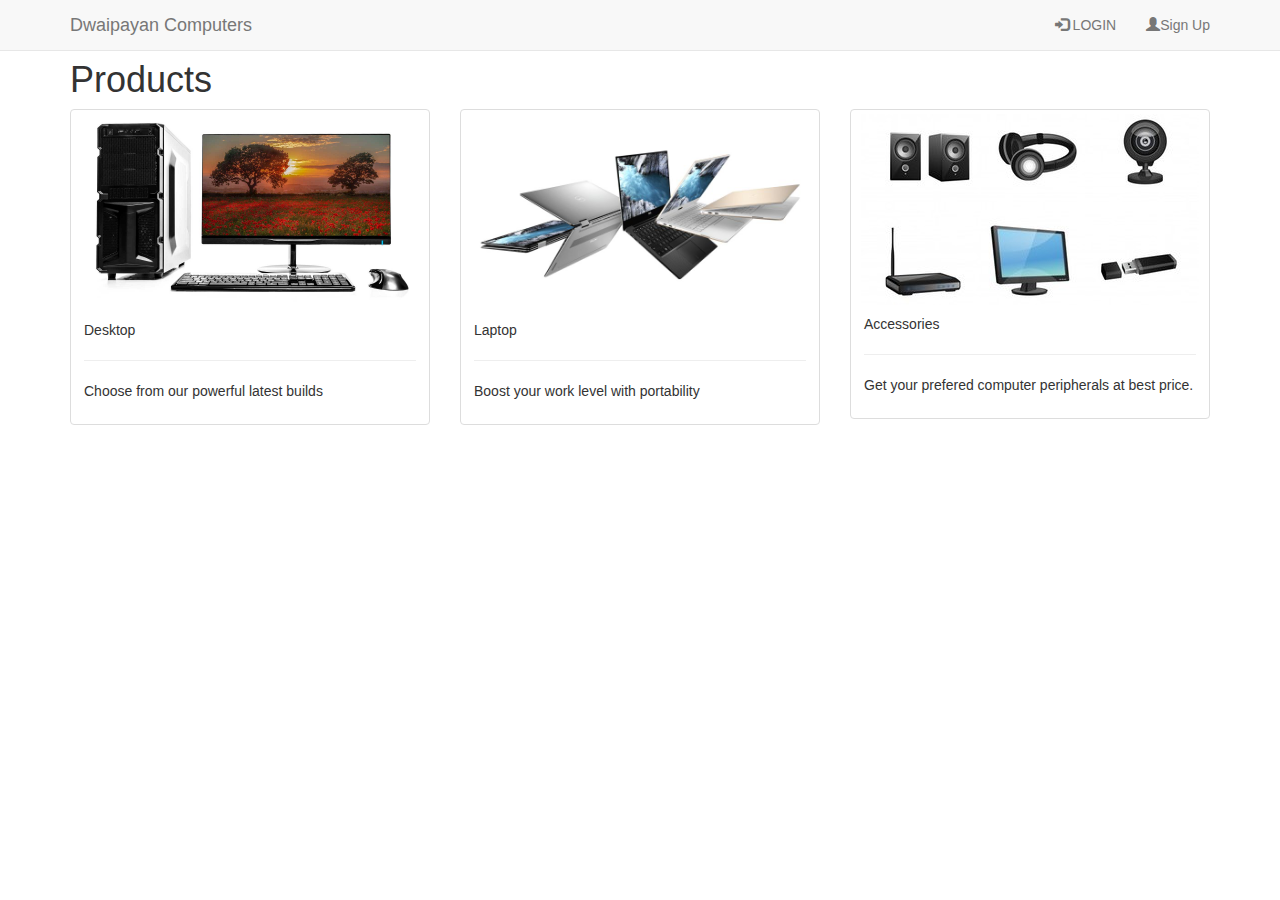
<file: index.html>
<!DOCTYPE html>
<html>
<head>
     
     <link rel="stylesheet" href="https://maxcdn.bootstrapcdn.com/bootstrap/3.3.7/css/bootstrap.min.css" integrity="sha384-BVYiiSIFeK1dGmJRAkycuHAHRg32OmUcww7on3RYdg4Va+PmSTsz/K68vbdEjh4u" crossorigin="anonymous">
	 <script src="https://ajax.googleapis.com/ajax/libs/jquery/1.12.4/jquery.min.js"></script>
	 <script src="https://maxcdn.bootstrapcdn.com/bootstrap/3.3.7/js/bootstrap.min.js" integrity="sha384-Tc5IQib027qvyjSMfHjOMaLkfuWVxZxUPnCJA7l2mCWNIpG9mGCD8wGNIcPD7Txa" crossorigin="anonymous"></script>
	 <meta name="viewport" content="width=device-width, initial-scale=1">
	 <title>Dwaipayan Bhattacharya</title>
	</head>



<body>
    <nav class="navbar navbar-default navbar-fixed-top">
	    <div class="container">
		
		     <div class="navbar-header">
		         <button type="button" class="navbar-toggle" data-toggle="collapse" data-target="#mynavbar">
		             <span class="icon-bar"></span>
		             <span class="icon-bar"></span> 
		         </button>
		        <a href="index.html" class="navbar-brand">Dwaipayan Computers</a>
		     </div>
		
		
		
		     <div class= "collapse navbar-collapse" id="mynavbar">
		            <ul class="nav navbar-nav navbar-right">
		                <li><a href="Login.html"><span class="glyphicon glyphicon-log-in"></span> LOGIN</a></li>
			            <li><a href="Signup.html"><span class="glyphicon glyphicon-user"></span>Sign Up</a></li>
			        </ul>
		     </div>
		   
		   
		</div>
		
	 </nav>
	 
	 
	 <div class="container">
	      <h1><br>Products</h1>
		      <div class="row">
			     <div class="col-sm-4">
				     <a href="#" class="thumbnail"> <img src="img/desktop.jpg" alt="Desktop">
					     <div class="caption"
						    <h3>Desktop</h3><hr>
							   <p>Choose from our powerful latest builds</p>
						 </div>
					 </a>
				 
				 </div>
				 
				  <div class="col-sm-4">
				    				     <a href="#" class="thumbnail"> <img src="img/laptop.jpg" alt="Laptop">
										 <div class="caption"
						                       <h3>Laptop</h3><hr>
							                    <p>Boost your work level with portability</p>
						                    </div>
										 </a>
				 
				 </div>
				 
				  <div class="col-sm-4">
				     				     <a href="#" class="thumbnail"> <img src="img/peripherals.jpg" alt="Computer Peripherals">
										 
	                                       <div class="caption"
						                         <h3>Accessories</h3><hr>
							                    <p>Get your prefered computer peripherals at best price.</p>
						 </div>									 
										 </a>
				 </div>
			  </div>
	 </div>

</body>
</html>
</file>
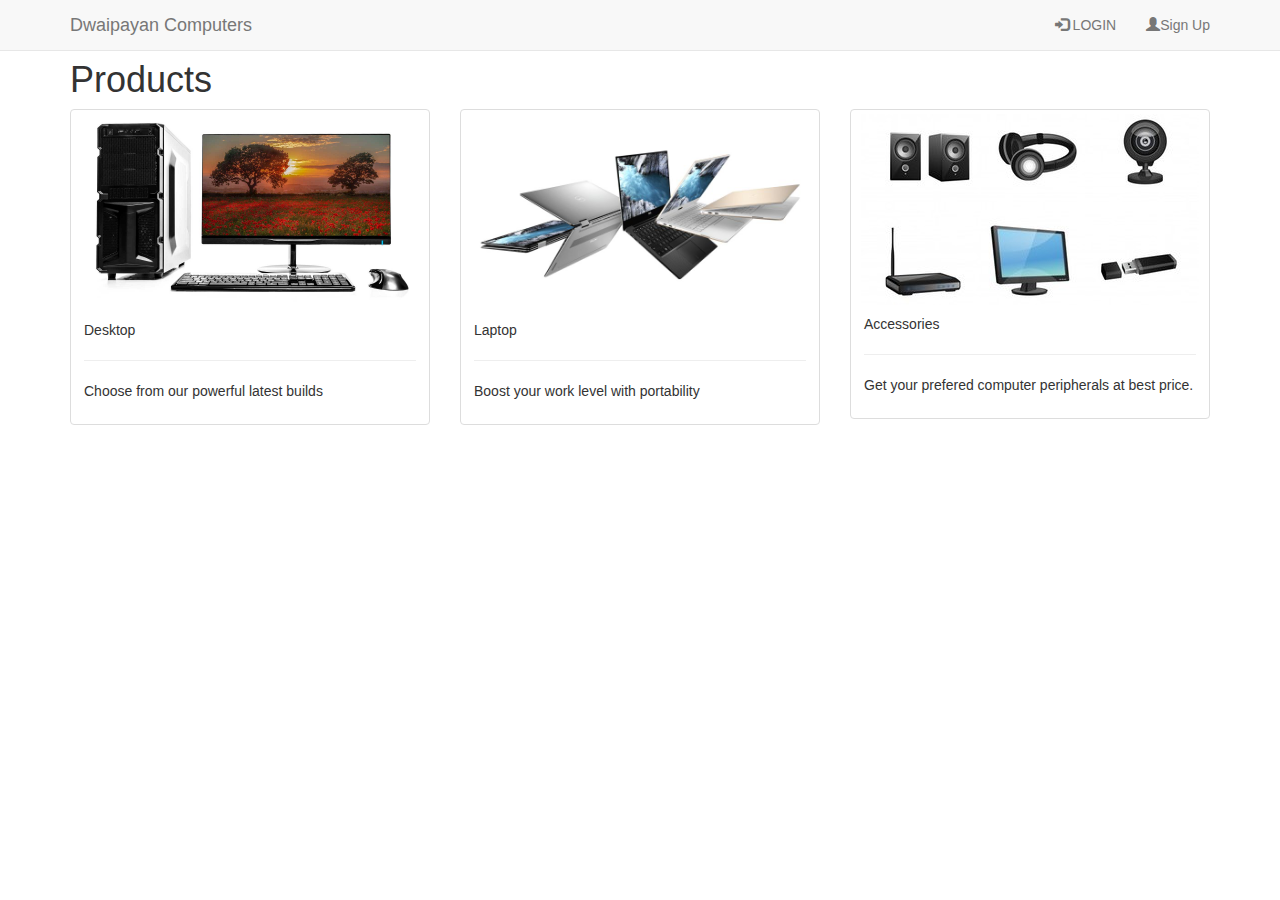
<file: dwaipayancomputers.html>
<!DOCTYPE html>
<html>
<head>
     
     <link rel="stylesheet" href="https://maxcdn.bootstrapcdn.com/bootstrap/3.3.7/css/bootstrap.min.css" integrity="sha384-BVYiiSIFeK1dGmJRAkycuHAHRg32OmUcww7on3RYdg4Va+PmSTsz/K68vbdEjh4u" crossorigin="anonymous">
	 <script src="https://ajax.googleapis.com/ajax/libs/jquery/1.12.4/jquery.min.js"></script>
	 <script src="https://maxcdn.bootstrapcdn.com/bootstrap/3.3.7/js/bootstrap.min.js" integrity="sha384-Tc5IQib027qvyjSMfHjOMaLkfuWVxZxUPnCJA7l2mCWNIpG9mGCD8wGNIcPD7Txa" crossorigin="anonymous"></script>
	 <meta name="viewport" content="width=device-width, initial-scale=1">
	 <title>Dwaipayan Bhattacharya</title>
	</head>



<body>
    <nav class="navbar navbar-default navbar-fixed-top">
	    <div class="container">
		
		     <div class="navbar-header">
		         <button type="button" class="navbar-toggle" data-toggle="collapse" data-target="#mynavbar">
		             <span class="icon-bar"></span>
		             <span class="icon-bar"></span> 
		         </button>
		        <a href="#" class="navbar-brand">Dwaipayan Computers</a>
		     </div>
		
		
		
		     <div class= "collapse navbar-collapse" id="mynavbar">
		            <ul class="nav navbar-nav navbar-right">
		                <li><a href="Login.html"><span class="glyphicon glyphicon-log-in"></span> LOGIN</a></li>
			            <li><a href="Signup.html"><span class="glyphicon glyphicon-user"></span>Sign Up</a></li>
			        </ul>
		     </div>
		   
		   
		</div>
		
	 </nav>
	 
	 
	 <div class="container">
	      <h1><br>Products</h1>
		      <div class="row">
			     <div class="col-sm-4">
				     <a href="#" class="thumbnail"> <img src="img/desktop.jpg" alt="Desktop">
					     <div class="caption"
						    <h3>Desktop</h3><hr>
							   <p>Choose from our powerful latest builds</p>
						 </div>
					 </a>
				 
				 </div>
				 
				  <div class="col-sm-4">
				    				     <a href="#" class="thumbnail"> <img src="img/laptop.jpg" alt="Laptop">
										 <div class="caption"
						                       <h3>Laptop</h3><hr>
							                    <p>Boost your work level with portability</p>
						                    </div>
										 </a>
				 
				 </div>
				 
				  <div class="col-sm-4">
				     				     <a href="#" class="thumbnail"> <img src="img/peripherals.jpg" alt="Computer Peripherals">
										 
	                                       <div class="caption"
						                         <h3>Accessories</h3><hr>
							                    <p>Get your prefered computer peripherals at best price.</p>
						 </div>									 
										 </a>
				 </div>
			  </div>
	 </div>

</body>
</html>
</file>
